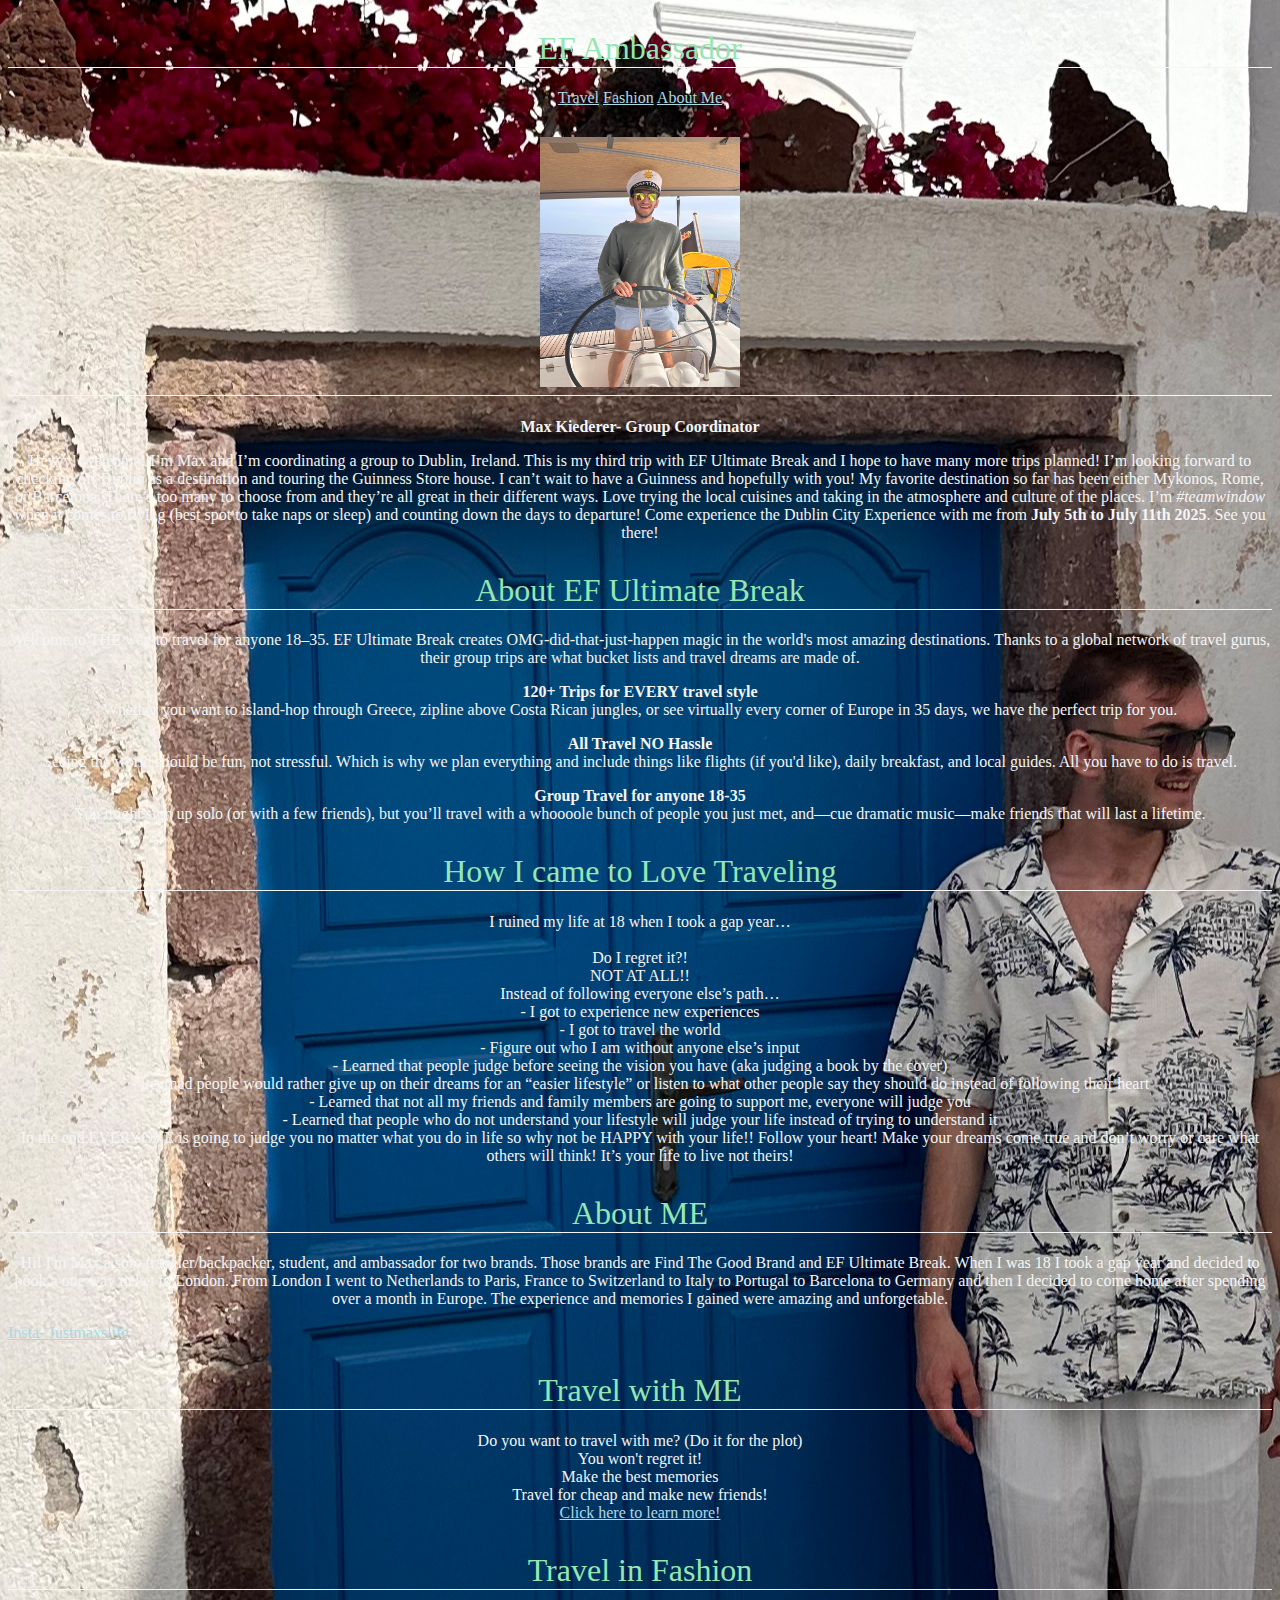
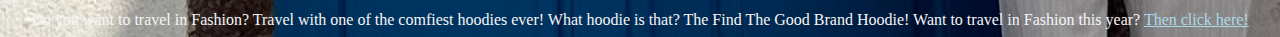
<file: Index.html>
<!DOCTYPE html>
<html>
<head>
<LINK REL="STYLESHEET" HREF="MYSTYLE.CSS">
    <meta charset="UTF-8" />
    <title>General Assignment 2</title>
<style>
Body  {background-image: url(Santoriniblue.jpg);}
    Body {background-position: center;}
</style>
</head>
<body>
 <P CLASS="INTRO">
    
    <h1>EF Ambassador</h1>
    <center><a href="Firstwebsite.html">Travel</a>
    <a href="ftg.html">Fashion</a>
    <a href="Index.html">About Me</a></center>
    <h1><img src="Barcelona.jpg" alt="Sailboat pic" width= "200" height = "250"></h1>
    <strong><center>Max Kiederer- Group Coordinator</center></strong>
    <p>
      <center>
        Heyyy! Welcome! I’m Max and I’m coordinating a group to Dublin, Ireland. This is my third trip with EF Ultimate Break and I hope to have many more trips planned! I’m looking forward to checking off Dublin as a destination and touring the Guinness Store house. I can’t wait to have a Guinness and hopefully with you! My favorite destination so far has been either Mykonos, Rome, or Barcelona. There’s too many to choose from and they’re all great in their different ways. Love trying the local cuisines and taking in the atmosphere and culture of the places. I’m <em>#teamwindow</em> when it comes to flying (best spot to take naps or sleep) and counting down the days to departure! Come experience the Dublin City Experience with me from <strong>July 5th to July 11th 2025</strong>. See you there!</center></p>
    <h1>About EF Ultimate Break</h1>
    <p><center>Welcome to THE way to travel for anyone 18–35. EF Ultimate Break creates OMG-did-that-just-happen magic in the world's most amazing destinations. Thanks to a global network of travel gurus, their group trips are what bucket lists and travel dreams are made of.</center></p>
    <p><strong><center>120+ Trips for EVERY travel style</strong><br>
        Whether you want to island-hop through Greece, zipline above Costa Rican jungles, or see virtually every corner of Europe in 35 days, we have the perfect trip for you.</center></p>
    <p><strong><center>All Travel NO Hassle</strong><br>
        Seeing the world should be fun, not stressful. Which is why we plan everything and include things like flights (if you'd like), daily breakfast, and local guides. All you have to do is travel.</center></p>
    <p><strong><center>Group Travel for anyone 18-35</strong><br>
        You might sign up solo (or with a few friends), but you’ll travel with a whoooole bunch of people you just met, and—cue dramatic music—make friends that will last a lifetime.</center></p>

    <h1>How I came to Love Traveling</h1>
    <p><center>I ruined my life at 18 when I took a gap year…<br>

        <br>Do I regret it?!
        
       <br> NOT AT ALL!!
        
       <br> Instead of following everyone else’s path…
        
       <br>- I got to experience new experiences
    <br>- I got to travel the world
       <br> - Figure out who I am without anyone else’s input
        <br>- Learned that people judge before seeing the vision you have (aka judging a book by the cover)
       <br> - Learned people would rather give up on their dreams for an “easier lifestyle” or listen to what other people say they should do instead of following their heart
       <br> - Learned that not all my friends and family members are going to support me, everyone will judge you
       <br> - Learned that people who do not understand your lifestyle will judge your life instead of trying to understand it
        
        <br> In the end EVERYONE is going to judge you no matter what you do in life so why not be HAPPY with your life!! Follow your heart! Make your dreams come true and don’t worry or care what others will think! It’s your life to live not theirs!</center></p>

    <h1>About ME</h1>
    <p><center>Hi! I'm Max a solo traveler/backpacker, student, and ambassador for two brands. Those brands are Find The Good Brand and EF Ultimate Break. When I was 18 I took a gap year and decided to book a one way ticket to London. From London I went to Netherlands to Paris, France to Switzerland to Italy to Portugal to Barcelona to Germany and then I decided to come home after spending over a month in Europe. The experience and memories I gained were amazing and unforgetable.  </center> </p>
    <a href="https://www.instagram.com/justmaxslife/">Insta- Justmaxslife</a>

    <h1>Travel with ME</h1>
   <p><center>Do you want to travel with me? (Do it for the plot) 
    <br>You won't regret it!<br>
    Make the best memories<br>
    Travel for cheap and make new friends! <br>
   <a href="Firstwebsite.html"> Click here to learn more!</a>
    
    <h1>Travel in Fashion</h1>
   <p><center>Do you want to travel in Fashion? Travel with one of the comfiest hoodies ever!
    What hoodie is that? The Find The Good Brand Hoodie!
    Want to travel in Fashion this year?   <a href="ftg.html">Then click here!</a>
       
</body>
</html>
</file>
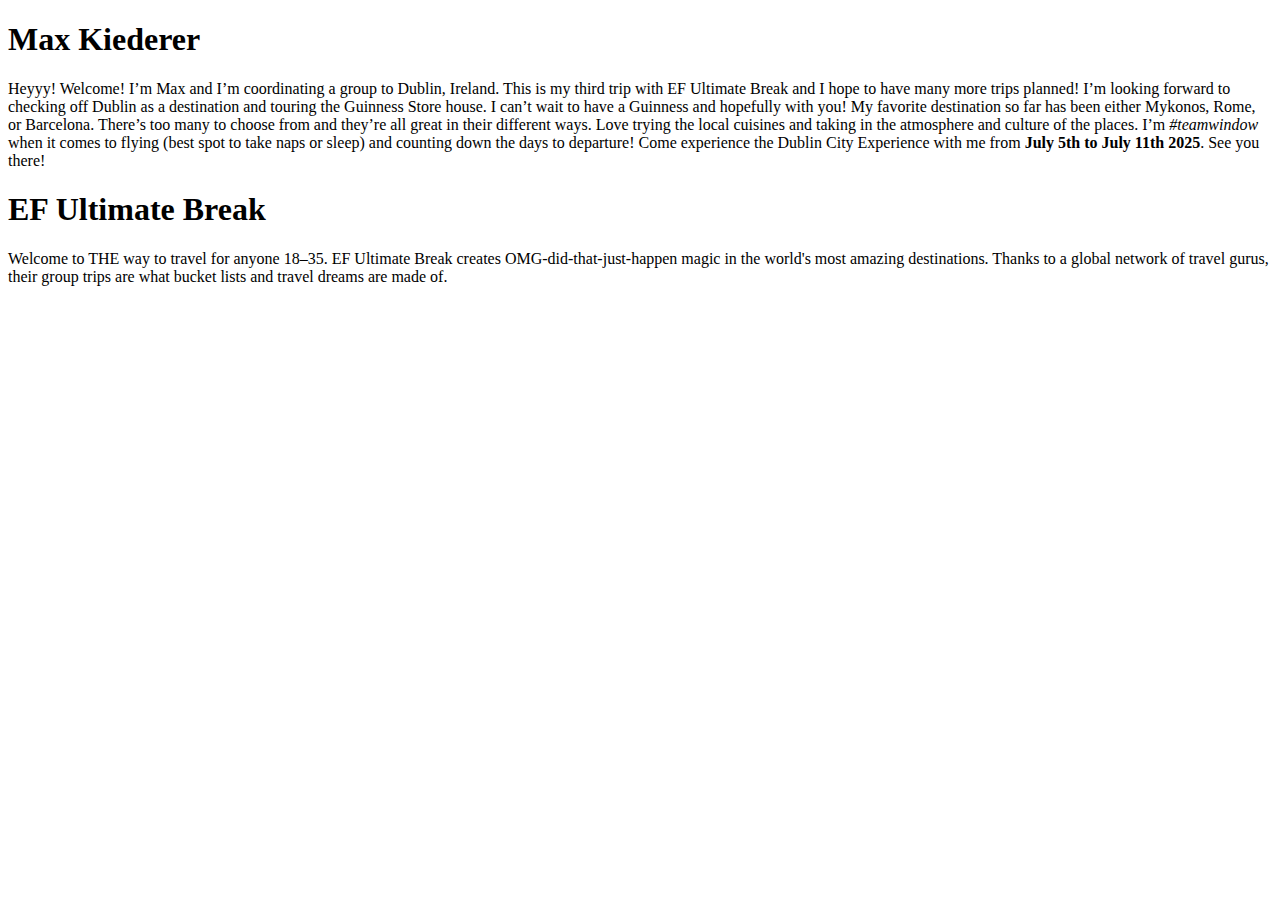
<file: KiedererAssignment2.html>
<!DOCTYPE html>
<html>
<head>
    <meta charset="UTF-8" />
    <title>General Assignment 2</title>
</head>
<body> 

    <h1>Max Kiederer</h1>
    <p>
        Heyyy! Welcome! I’m Max and I’m coordinating a group to Dublin, Ireland. This is my third trip with EF Ultimate Break and I hope to have many more trips planned! I’m looking forward to checking off Dublin as a destination and touring the Guinness Store house. I can’t wait to have a Guinness and hopefully with you! My favorite destination so far has been either Mykonos, Rome, or Barcelona. There’s too many to choose from and they’re all great in their different ways. Love trying the local cuisines and taking in the atmosphere and culture of the places. I’m <em>#teamwindow</em> when it comes to flying (best spot to take naps or sleep) and counting down the days to departure! Come experience the Dublin City Experience with me from <strong>July 5th to July 11th 2025</strong>. See you there!</p>
    <h1>EF Ultimate Break</h1>
    <p>Welcome to THE way to travel for anyone 18–35. EF Ultimate Break creates OMG-did-that-just-happen magic in the world's most amazing destinations. Thanks to a global network of travel gurus, their group trips are what bucket lists and travel dreams are made of.</p>

    
</body>
</html>
</file>
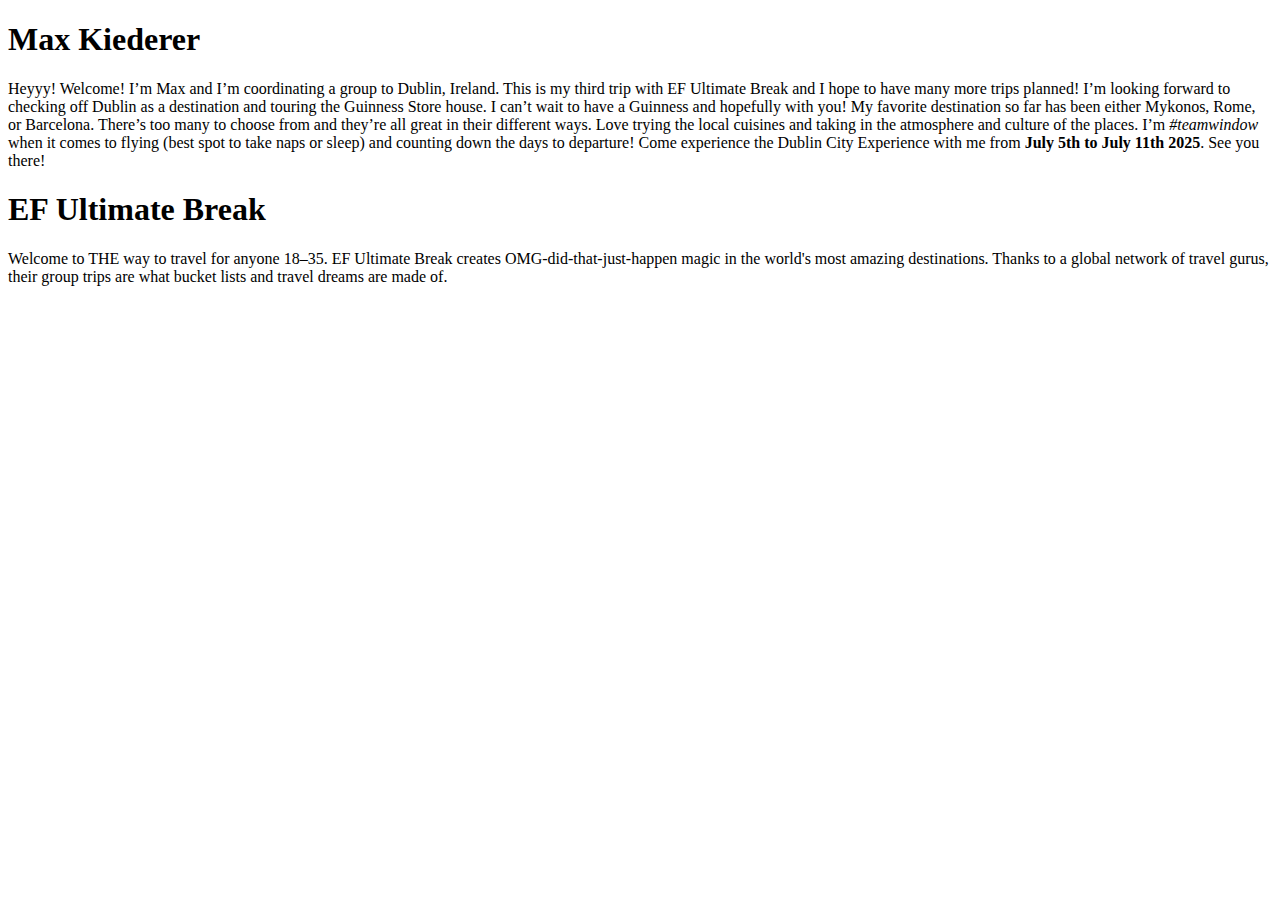
<file: KiedererAssignments2.html>
<!DOCTYPE html>
<html>
<head>
    <meta charset="UTF-8" />
    <title>General Assignment 2</title>
</head>
<body> 

    <h1>Max Kiederer</h1>
    <p>
        Heyyy! Welcome! I’m Max and I’m coordinating a group to Dublin, Ireland. This is my third trip with EF Ultimate Break and I hope to have many more trips planned! I’m looking forward to checking off Dublin as a destination and touring the Guinness Store house. I can’t wait to have a Guinness and hopefully with you! My favorite destination so far has been either Mykonos, Rome, or Barcelona. There’s too many to choose from and they’re all great in their different ways. Love trying the local cuisines and taking in the atmosphere and culture of the places. I’m <em>#teamwindow</em> when it comes to flying (best spot to take naps or sleep) and counting down the days to departure! Come experience the Dublin City Experience with me from <strong>July 5th to July 11th 2025</strong>. See you there!</p>
    <h1>EF Ultimate Break</h1>
    <p>Welcome to THE way to travel for anyone 18–35. EF Ultimate Break creates OMG-did-that-just-happen magic in the world's most amazing destinations. Thanks to a global network of travel gurus, their group trips are what bucket lists and travel dreams are made of.</p>

</body>
</html>
</file>
<file: MYSTYLE.CSS>
Body {
    COLOR: whitesmoke;
    background-color: #ADD8E6;
   
}
h1 {
    color: #96E6B3;
    text-align: center;
    font-family: Georgia;
    font-weight: lighter;
    font-size: xx-large;
    text-transform: normal;
    border-bottom: 1px solid whitesmoke;
    margin-top: 30px;
}
h1, h2 {
    color: #96E6B3;
}

P Strong {
    Color: darkkhaki
}
P.INTRO {
    font-style: Sans-Serif;
}
A:link{
    color: lightblue;
}
A:visited {
    color: darkolivegreen;
}
</file>
